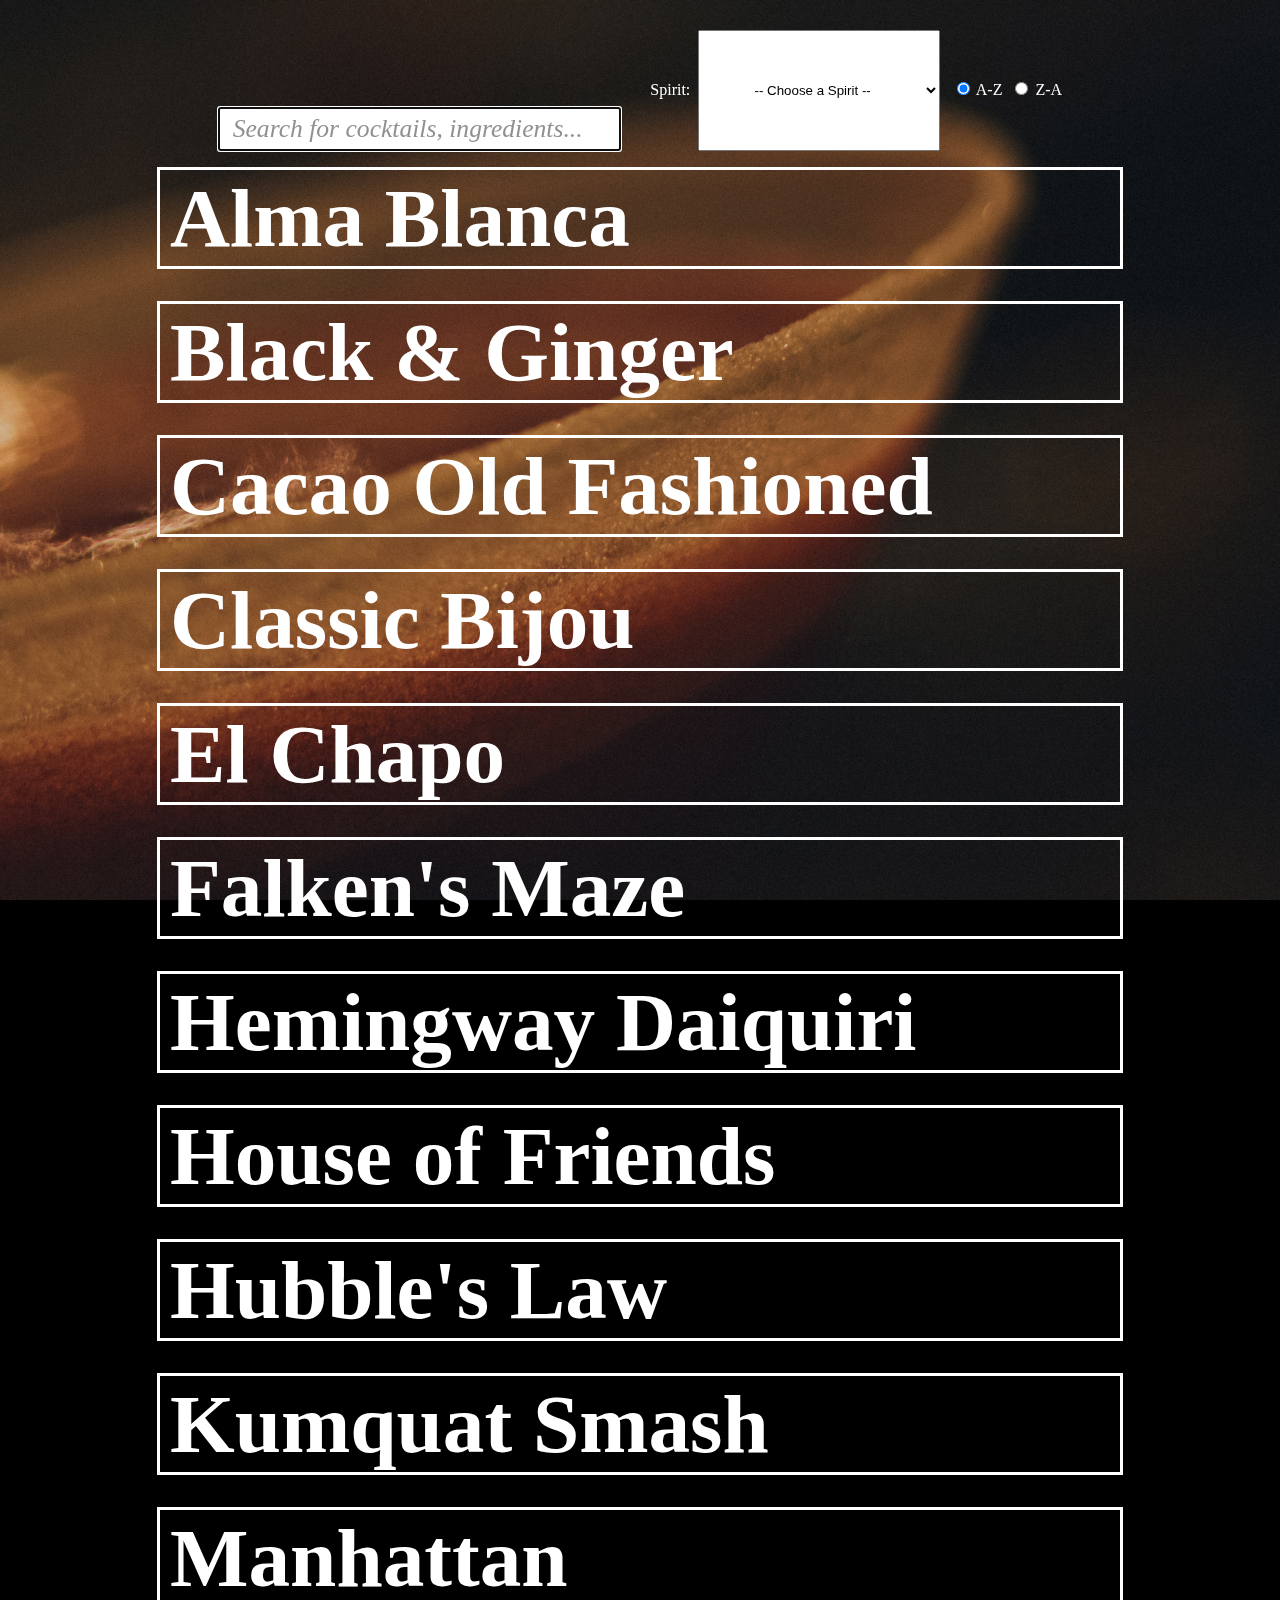
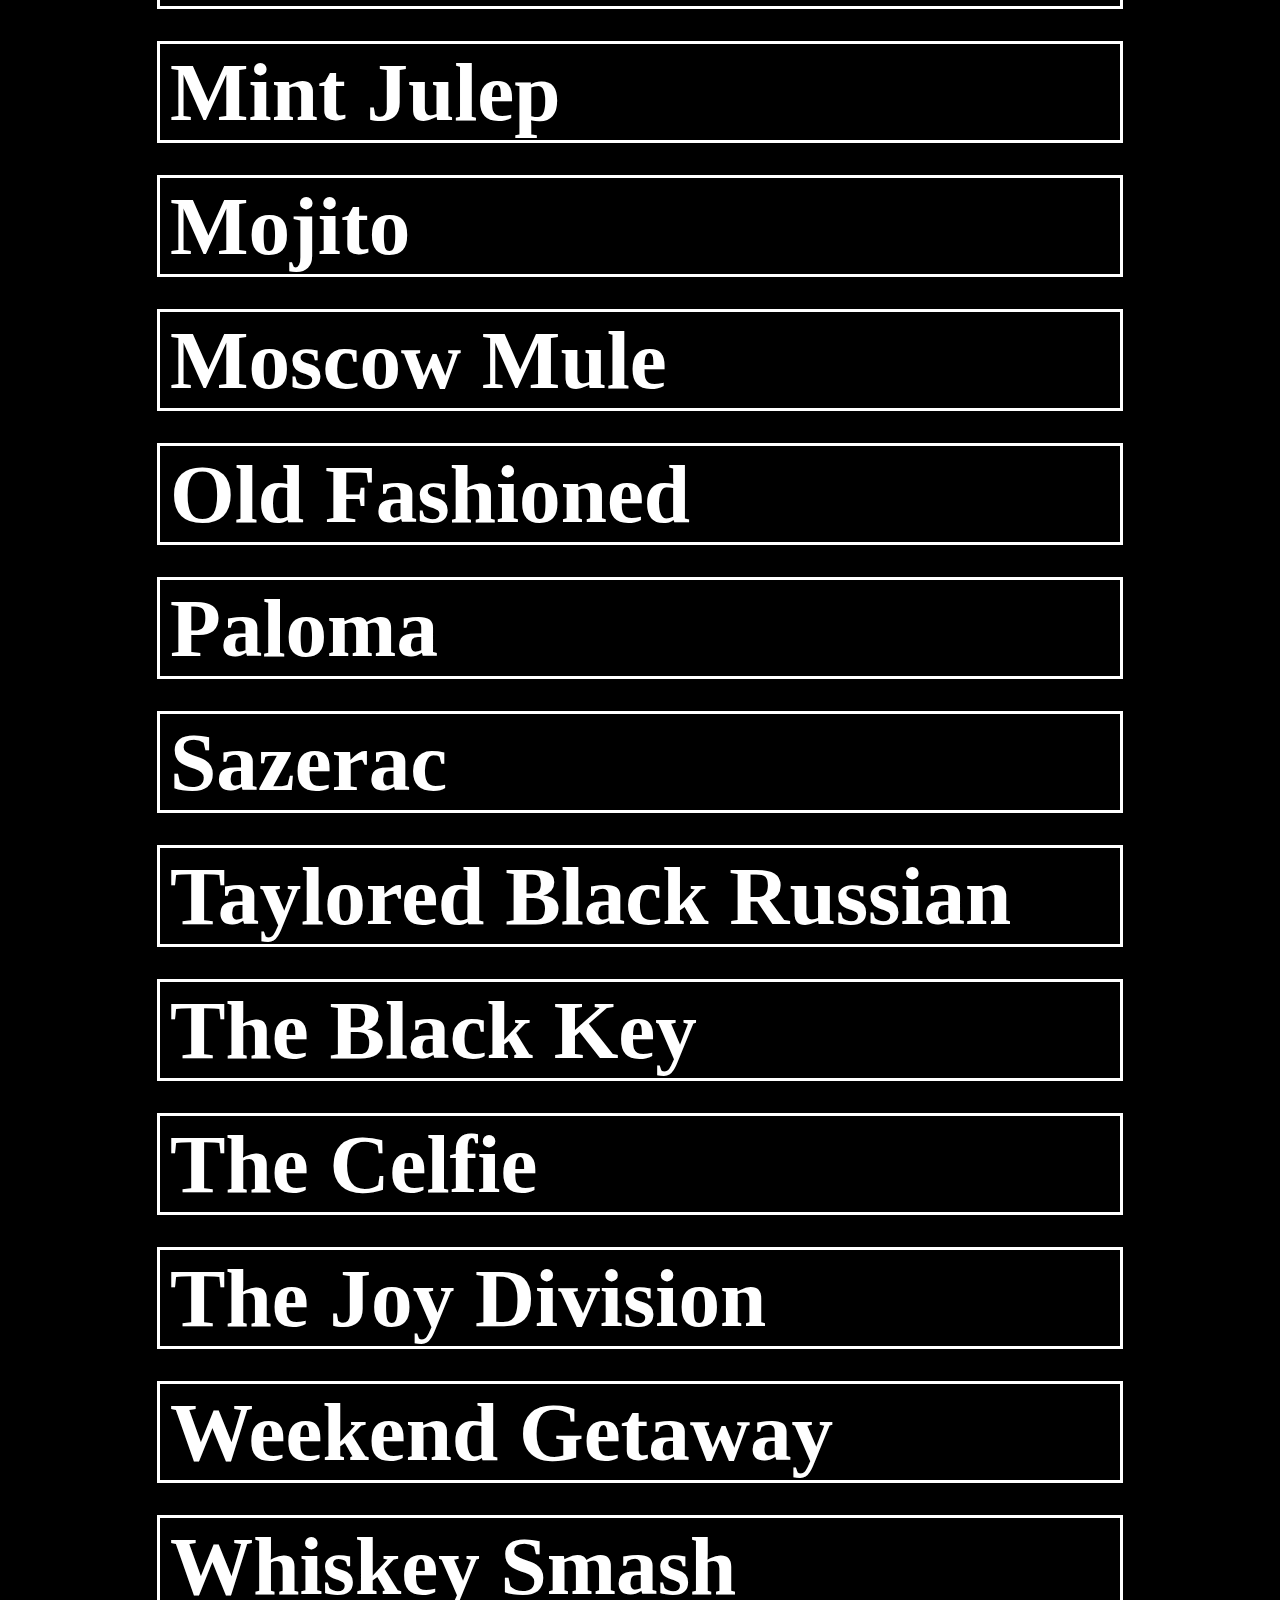
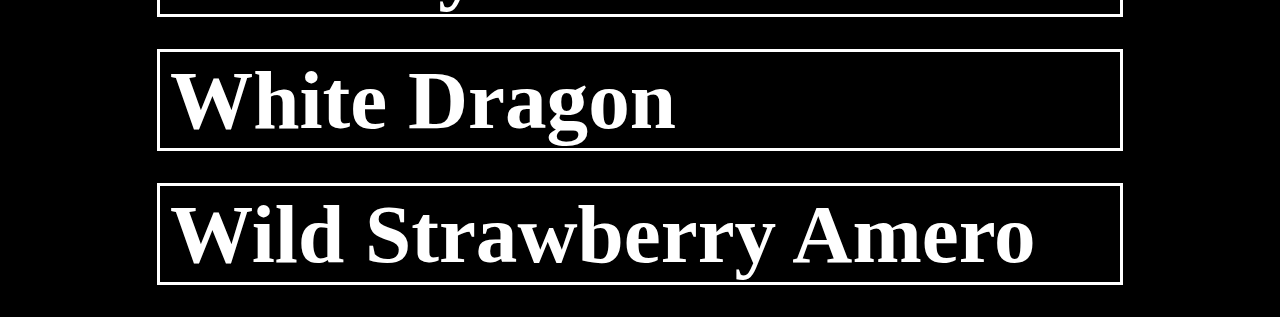
<file: index.html>
<!DOCTYPE html>
<html ng-app="cocktails">
<head>
    <meta charset="UTF-8">
    <title>cocktails</title>
    <script src="assets/lib/angular.js"></script>
    <script src="assets/lib/angular-route.min.js"></script>
    <script src="app/app.module.js"></script>
    <script src="app/app.routes.js"></script>
    <script src="app/partials/recipeDetails/recipeDetailsController.js"></script>
    <script src="app/partials/recipeList/recipeListController.js"></script>
    <link rel="stylesheet" href="https://necolas.github.io/normalize.css/3.0.2/normalize.css" />
    <link rel="stylesheet" href="assets/css/style.css" />
</head>
<body style="background-image: url({{imgUrl}});" ng-view>

</body>
</html>
</file>
<file: assets/css/style.css>
body{
  background-color: black;
  background-position: center;
  background-repeat: no-repeat;
  background-attachment: fixed;
  background-size: cover;
  text-align: left;
  /*font-family: ;*/

}

.find{
    color: white;
    text-align: center;
    margin-top: 30px;
}

.search {
    font-family: garamond;
    width: 30vmax;
    height: 3vmax;
    font-size: 2vmax;
    font-weight: 100;
    color: #8c8c8c;
    display: inline-block;
    padding-left: 1vw;
}

.search::-webkit-input-placeholder{
    font-style: italic;
    opacity: .8;
}

.label{
    display: inline-block;
    padding: 0 0 0 2vw;

    vertical-align: bottom;

}

.filter{
    padding: 4vw

}

.button{
    padding: 4vw

}

.unordered{
    list-style:none;
    padding-left:0;
}
.list{
    margin: 0 auto 2.5vw auto;
    border: solid white 3px;
    width: 75vw;
    /*max-width: 80%;*/
    text-decoration: none;
}



.listName{

    /*border: solid blue 1px;*/
    display: inline;
    font-size: 6.5vw;
    vertical-align: middle;
    /*text-wrap: none;*/
    /*margin-left: 25px;*/
    color: white;
    padding: 0 10px 0 10px;
}

.link{
    text-decoration: none;
}

/*.container{*/
    /*align-content: center;*/
/*}*/

.drinkName{
    width: 100%;
    font-size: 8.5vmax;
    /*border: dashed white 1px;*/
    display: inline-block;
    margin: 60px auto 0 auto;
    text-align: center;
    color: white;

}


.nav{
    width: 100%;
    text-align: center;
    display: inline-block;
    margin-top: 3vw;
}

.ingredientsAndDirections{
    width: 60%;
    margin: 70px auto;
    padding-left: 20%;
    padding-right: 20%;
}


.ingredients{
    border: solid white 4px;
    color: white;
    width: 23vw;
    min-width: 300px;
    height: auto;
    font-size: 1.4vmax;
    padding: .9vw;
    float: left;
    vertical-align: top;
    margin: 0 auto 40px auto;

}


.directions {
    border: solid white 4px;
    color: white;
    width: 23vw;
    min-width: 300px;
    height: auto;
    font-size: 1.4vmax;
    padding: .9vw;
    float: right;
    vertical-align: top;
    margin: 0 auto 0 auto;
}

.lineItem{
    padding: 9px;
}
.back{
    text-decoration: none;
    color: white;
    border: solid white 2px;
    font-size: 20px;
    padding: 5px 20px 5px 20px;

}

.cycle{
    text-decoration: none;
    color: white;
    border: solid white 2px;
    font-size: 20px;
    padding: 5px 20px 5px 20px;

}


@media screen and (max-width: 1092px) {
    .ingredientsAndDirections {
        padding: 0;
        width: 310px;
        margin-top: 40px;
    }

    .ingredients {
        border: solid white 2px;
        color: white;
        width: 300px;
        height: auto;
        font-size: 1.6vmax;
        padding: .9vw;
        float: none;
    }

    .directions {
        border: solid white 2px;
        color: white;
        width: 300px;
        height: auto;
        font-size: 1.6vmax;
        padding: .9vw;
        float: none;
    }
}

@media screen and (max-width: 632px) {
    .search {
        margin-bottom: 10px;
    }

    .drinkName{
        font-size: 7.4vmax;
    }
}
</file>
